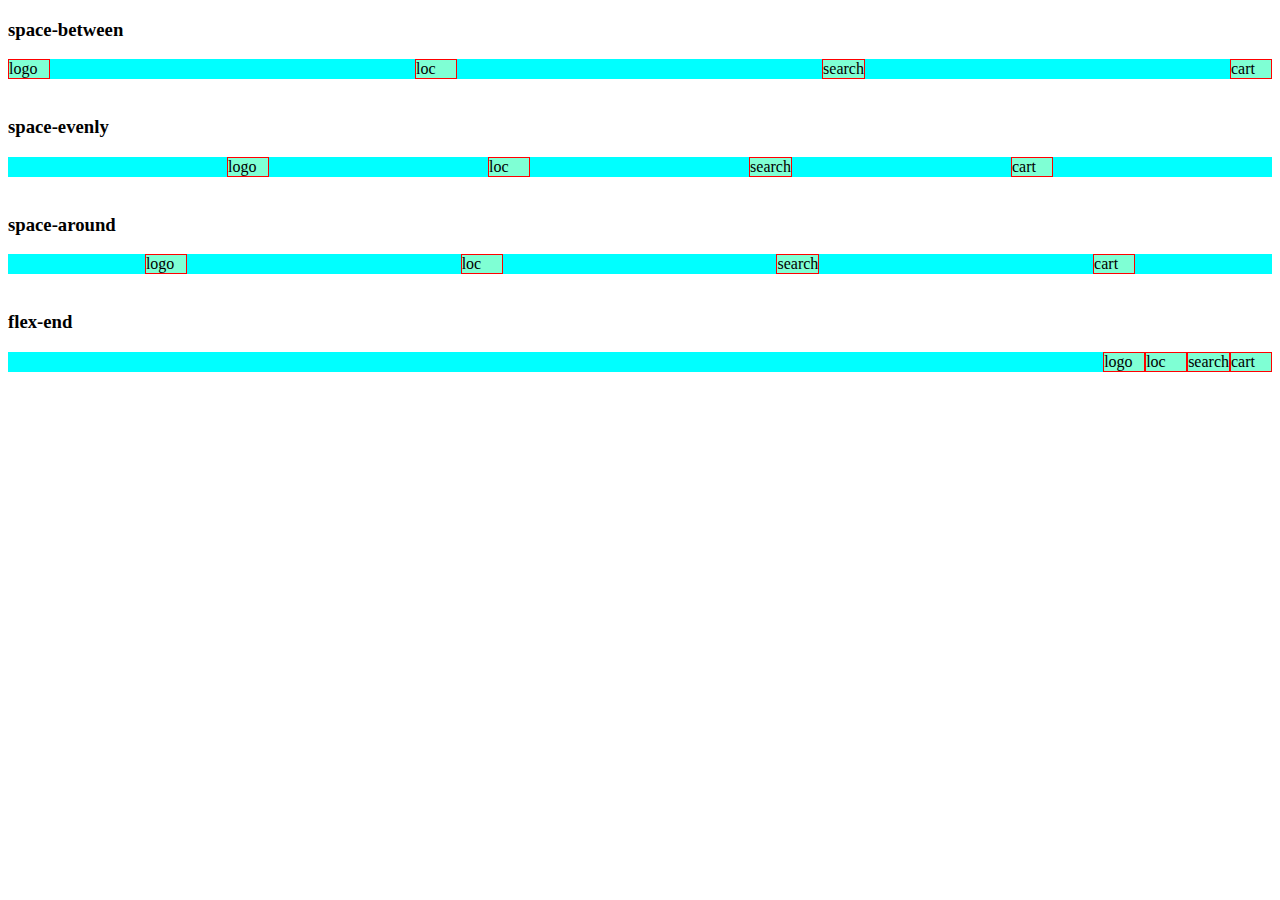
<file: index.html>
<!DOCTYPE html>
<html lang="en">

<head>
    <meta charset="ascii">
    <meta name="viewport" content="width=device-width, initial-scale=1.0">
    <title>DAY 2</title>
    <link rel="stylesheet" href="./style1.css">
    <!-- <link rel="stylesheet" href="./styles.css"> -->
    <!-- <style>
        div{
            background-color: aqua;
            text-transform: uppercase;
            text-decoration: underline;
            color: blue;
        }
        .heading-two{
            background-color: yellow;
        }
    </style> -->
</head>

<body>
    <!-- inline styling -->
    <!-- <div style="background-color: aqua;
    text-decoration: underline;
    text-transform: uppercase;
    color: red;">content
    </div> -->
    <!-- -------------------------- -->
    <!-- Internal css  -->
    <!-- <div>
        content
    </div>
    <div>
        heading 1
    </div>
    <div class="heading-two">
        heading 2
    </div>
    <div class="heading-two big-text">
        heading-two : kabab-case
        heading_Two : camelCase
        heading_two : snake_case
        HeadingTwo : PascalCase
    </div> -->

    <!-- <div class="parent">
        <p>paragraph</p>
        <span>more content....</span>
        content
    </div> -->

    <!-- BOX-MODEL -->
    <!-- we have 4 things in box model 
    -content
    -margin
    -padding
    -border -->
    <!-- <div class="parent">
            <div>
                 <ul>
                    <li>Mobile</li>
                    <li>laptop</li>
                    <li>phone</li>
                    <li>table</li>
                    <li>chair</li>
                 </ul>

                 <ol>
                    <li>apple</li>
                    <li>mango</li>
                    <li>banana</li>
                    <li>grapes</li>
                 </ol>
                 <ul>
                    <li>tea</li>
                    <br>
                    <li>coffee</li>
                    <li>bread</li>
                    <li>juice</li>
                 </ul>
            </div>
        </div>
        <br>
<div class="parent1">
        <ul>
                    <li>Mobile</li>
                    <li>laptop</li>
                    <li>phone</li>
                    <li>table</li>
                    <li>chair</li>
                 </ul>

                 <ol>
                    <li>apple</li>
                    <li>mango</li>
                    <li>banana</li>
                    <li>grapes</li>
                 </ol>
                 <ul>
                    <li>tea</li>
                    <br>
                    <li>coffee</li>
                    <li>bread</li>
                    <li>juice</li>
                 </ul>
                </div> -->

    <!-- <div class="parent">
                    <div class="child">LOGO</div>
                    <div class="child  search-box">HOME</div>
                    <div class="child">ABOUT US</div>
                    <div class="child">BLOG</div>
                    <div class="child">5</div>
                    <div class="child">6</div>
                    <div class="child">7</div>
                    <div class="child">8</div> 
                </div>-->
    <h3>space-between</h3>
    <div class="parent">
        <div class="child">logo</div>
        <div class="child">loc</div>
        <div class="child search-box">search</div>
        <div class="child cart">cart</div>
    </div>
    <br>
    <h3>space-evenly</h3>
    <div class="parent1">
        <div class="child">logo</div>
        <div class="child">loc</div>
        <div class="child search-box">search</div>
        <div class="child cart">cart</div>
    </div>
    <br>
    <h3>space-around</h3>
    <div class="parent2">
        <div class="child">logo</div>
        <div class="child">loc</div>
        <div class="child search-box">search</div>
        <div class="child cart">cart</div>
    </div><br>
    <h3>flex-end</h3>
    <div class="parent3">
        <div class="child">logo</div>
        <div class="child">loc</div>
        <div class="child search-box">search</div>
        <div class="child cart">cart</div>
    </div>


</body>

</html>
</file>
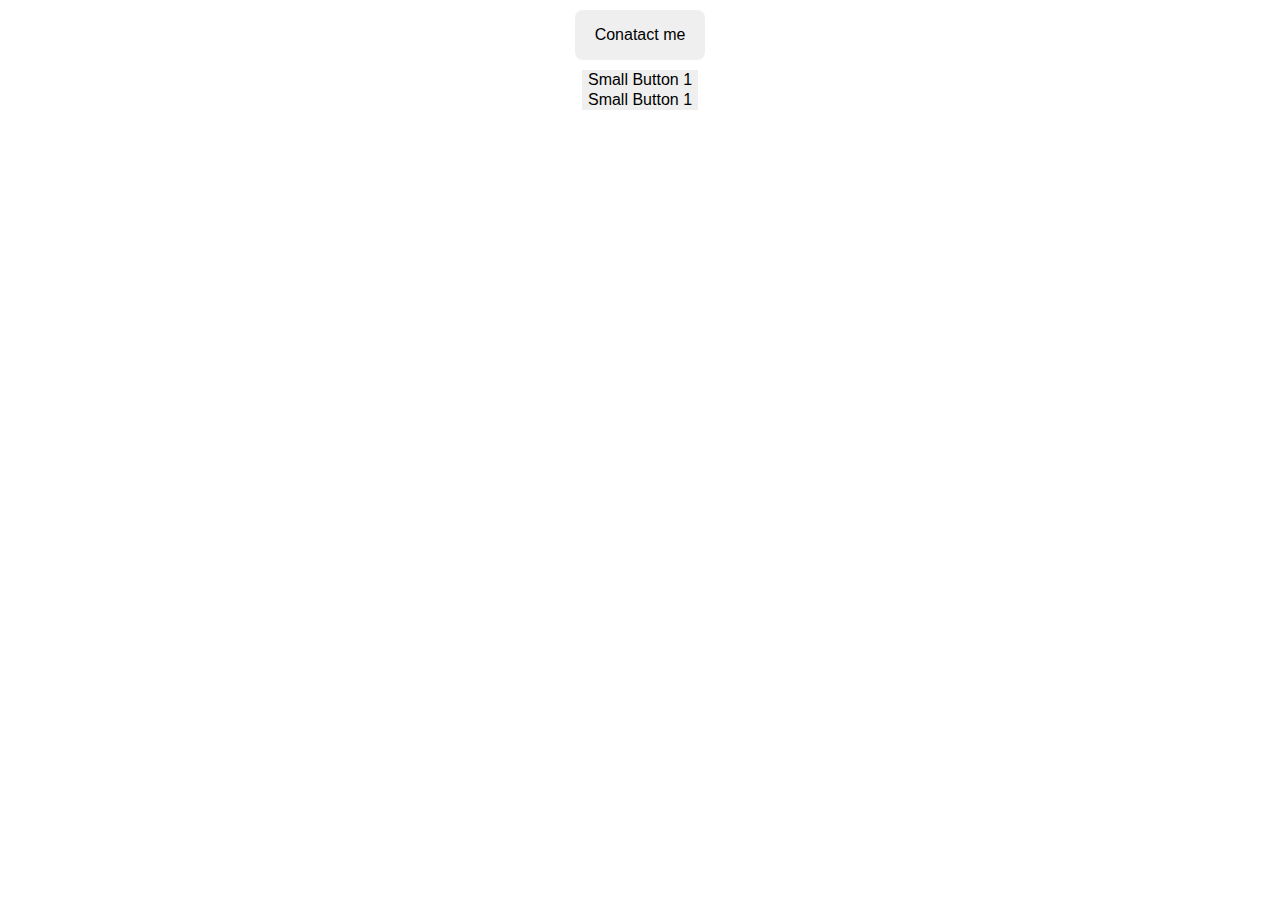
<file: index2.html>
<!DOCTYPE html>
<html lang="en">
<head>
    <meta charset="UTF-8">
    <meta name="viewport" content="width=device-width, initial-scale=1.0">
    <link rel="stylesheet" href="./style2.css">
    <title>Day 2 Set 2</title>
</head>
<body>
    <!-- <div style="
        margin: 20px;
        padding: 40px;
        border: 1px solid red;
        width: 40px;
        box-sizing: border-box;">
        Content
    </div> -->
    <!-- <div class="parent">
        I am the parent
        <p class="child">
            I am, child
        </p>
    </div> -->
    <button class="btn">
        Conatact me

    </button>
    <button class="btn-small1">
        Small Button 1
    </button>
    <button class="btn-small1">
        Small Button 1
    </button>
</body>
</html>
</file>
<file: style1.css>
/* 
.parent{
    background-color: aqua;
    display: flex;
} */
/* .child{
    background-color: aquamarine;
    border: 1px solid red;
    min-width: 30px;
    flex-basis: 40px;
} */
/* .search-box{
    flex-grow: 1;
} */ 


.parent{
    background-color: aqua;
    display: flex;
    flex-wrap: wrap;
    justify-content: space-between;
}
.parent1{
    background-color: aqua;
    display: flex;
    /* flex-wrap: wrap; */
    justify-content: space-evenly;
}
.parent2{
    background-color: aqua;
    display: flex;
    flex-wrap: wrap;
    justify-content: space-around;
}
.parent3{
    background-color: aqua;
    display: flex;
    flex-wrap: wrap;
    justify-content: flex-end;
}
.child{
    background-color: aquamarine;
    border: 1px solid red;
    flex-basis: 40px;
    flex-shrink: 0;
}
</file>
<file: styles.css>
*{
    margin: 0;
    padding: 0;
    box-sizing: border-box;
    
}
.parent{
    /* background-color: yellow; */
    padding: 16px;
    margin: 16px;

    /* margin : 16px; all */

}
.parent{
    ol{
        background-color: purple;
        max-width: 400px;
    }
    span{
        width: 250x;
        padding: 4px;
        background-color: aqua;
    }
    ul:first-child{
        background-color: blue;
    }
    ul:last-child {
    background-color: green;
    li:nth-child(3){
        background-color: yellow;
    }

    }

    
}

.parent1{
    margin: 30px;
}
body{
    height: 100vh;
    width: 100vw;
    padding: 10px 32px;
}
</file>
<file: style2.css>
.parent{
    font-size: 2em;
}
.child{
    font-size: 2em
}
.btn{
    display: block;
    padding: 16px;
    margin: 10px auto;
    border: none;
    border-radius: 8px;
    font-size: 16px;
    width: 130px;
}
.btn-small1{
    display: block;
    margin: 0 auto;
    border: none;
    font-size:16px ;
}
</file>
